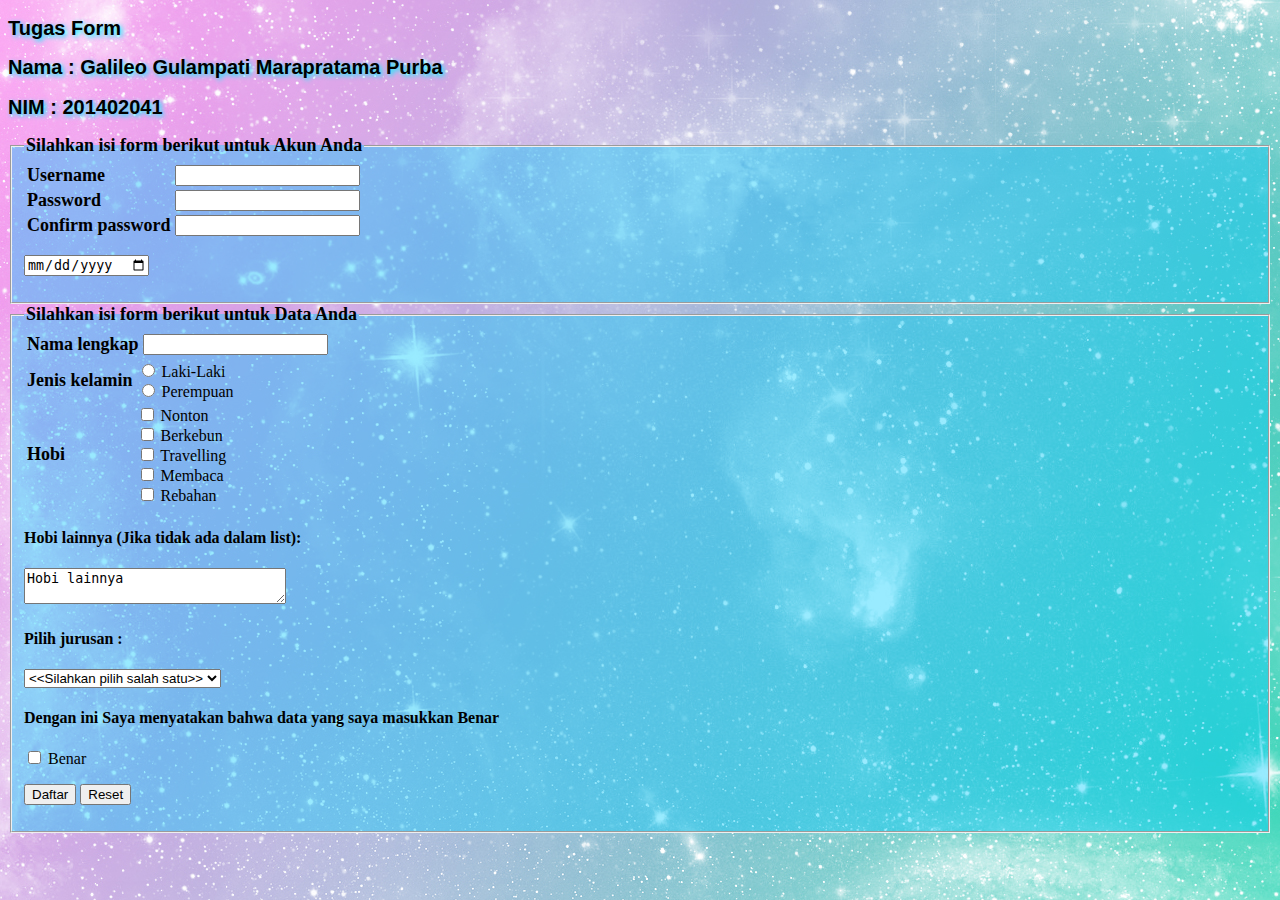
<file: Index.html>
<!DOCTYPE html>
<html lang="en">
<head>
    <meta charset="UTF-8">
    <meta name="viewport" content="width=device-width, initial-scale=1.0">
    <link rel="stylesheet" href="Form.css">
    <title>Tugas Membuat Form</title>
</head>
<body>
    <h2>Tugas Form</h2>
    <h2>Nama : Galileo Gulampati Marapratama Purba</h2>
    <h2>NIM  : 201402041</h2>
    <form method="POST" action="daftar.php">
        <fieldset>
           
           <legend><b>Silahkan isi form berikut untuk Akun Anda</b></legend>
           <table>
               <tr>
                   <td><label for="username"><b>Username</b></label></td>
                   <td><input type="text" name="username" id="username" required></td>
               </tr>
           
               <tr>
                   <td><label for="password"><b>Password</b></label></td>
                   <td><input type="password" name="password" id="password" required minlength="8"></td>
               </tr>
           
               <tr>
                   <td><label for="cpassword"><b>Confirm password</b></label></td>
                   <td><input type="password" name="cpassword" id="cpassword" required minlength="8"></td>
               </tr>
          </table>
               <p>
                   <input type="date" name="tanggal">
               </p>
        </fieldset>

        <fieldset>
           <legend><b>Silahkan isi form berikut untuk Data Anda</b></legend>

           <table>
               <tr>
                   <td><label for ="name"><b>Nama lengkap</b></label></td>
                   <td><input type="text" name="name" id="name" required></td>
               </tr>
           </table>

           <table>
               <tr>
                   <td><b>Jenis kelamin</b></td>
                   <td>
                   <input type="radio" name="gender" id="gender1">
                   <label for="gender1">Laki-Laki</label><br>
                   <input type="radio" name="gender" id="gender2">
                   <label for="gender2">Perempuan</label><br>
                   </td>
               </tr>

               <tr>
                   <td><b>Hobi</b></td>
                   <td>
                    <input type="checkbox" name="hobi1" id="hobi1">
                    <label for="hobi1">Nonton</label><br>
                    <input type="checkbox" name="hobi2" id="hobi2">
                    <label for="hobi2">Berkebun</label><br>
                    <input type="checkbox" name="hobi3" id="hobi3">
                    <label for="hobi3">Travelling</label><br>
                    <input type="checkbox" name="hobi4" id="hobi4">
                    <label for="hobi4">Membaca</label><br>
                    <input type="checkbox" name="hobi5" id="hobi5">
                    <label for="hobi5">Rebahan</label><br>
                   </td>
               </tr>
            </table>
           
            <p>
                <h4>Hobi lainnya (Jika tidak ada dalam list):</h4>
               <textarea name="Hobi lainnya" id="" cols="30" rows="2">Hobi lainnya</textarea>
           
               <h4>Pilih jurusan :</h4>
               <select name="Jurusan" id="">
                   <option value="">&lt;&lt;Silahkan pilih salah satu&gt;&gt;</option>
                   <option value="S1TI">S1 Teknologi Informasi</option>
                   <option value="S1Ilkom">S1 Ilmu Komputer</option>
               </select>

               <h4>Dengan ini Saya menyatakan bahwa data yang saya masukkan Benar</h4>
               <input type="checkbox" name="benar" id="benar" required>
               <label for="benar">Benar</label>
           </p>

           <p>
               <input type="submit" value="Daftar">
               <button type="reset">Reset</button>
           </p>
        </fieldset>
    </form>
</body>
</html>
</file>
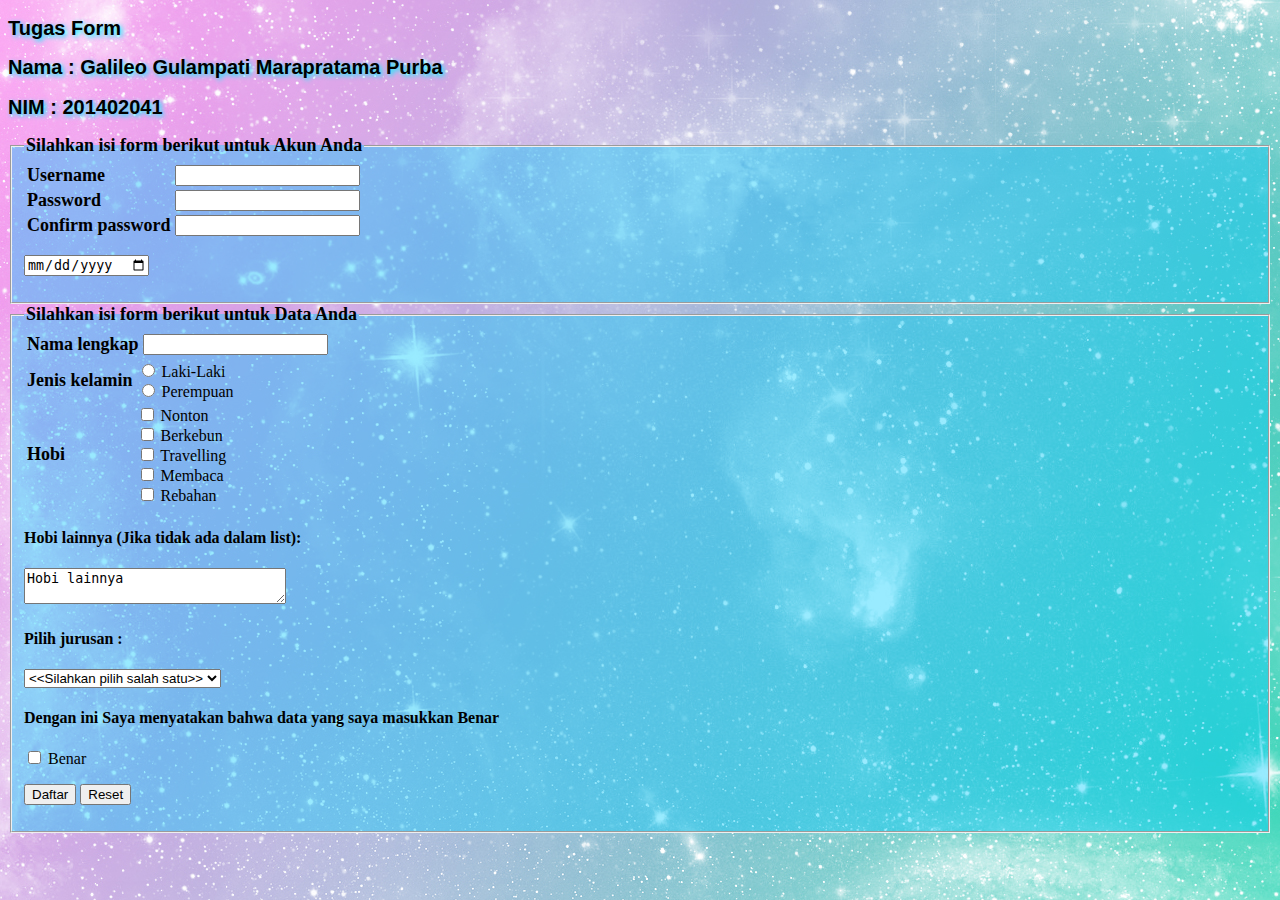
<file: Web Form Fix.html>
<!DOCTYPE html>
<html lang="en">
<head>
    <meta charset="UTF-8">
    <meta name="viewport" content="width=device-width, initial-scale=1.0">
    <link rel="stylesheet" href="Form.css">
    <title>Tugas Membuat Form</title>
</head>
<body>
    <h2>Tugas Form</h2>
    <h2>Nama : Galileo Gulampati Marapratama Purba</h2>
    <h2>NIM  : 201402041</h2>
    <form method="POST" action="daftar.php">
        <fieldset>
           
           <legend><b>Silahkan isi form berikut untuk Akun Anda</b></legend>
           <table>
               <tr>
                   <td><label for="username"><b>Username</b></label></td>
                   <td><input type="text" name="username" id="username" required></td>
               </tr>
           
               <tr>
                   <td><label for="password"><b>Password</b></label></td>
                   <td><input type="password" name="password" id="password" required minlength="8"></td>
               </tr>
           
               <tr>
                   <td><label for="cpassword"><b>Confirm password</b></label></td>
                   <td><input type="password" name="cpassword" id="cpassword" required minlength="8"></td>
               </tr>
          </table>
               <p>
                   <input type="date" name="tanggal">
               </p>
        </fieldset>

        <fieldset>
           <legend><b>Silahkan isi form berikut untuk Data Anda</b></legend>

           <table>
               <tr>
                   <td><label for ="name"><b>Nama lengkap</b></label></td>
                   <td><input type="text" name="name" id="name" required></td>
               </tr>
           </table>

           <table>
               <tr>
                   <td><b>Jenis kelamin</b></td>
                   <td>
                   <input type="radio" name="gender" id="gender1">
                   <label for="gender1">Laki-Laki</label><br>
                   <input type="radio" name="gender" id="gender2">
                   <label for="gender2">Perempuan</label><br>
                   </td>
               </tr>

               <tr>
                   <td><b>Hobi</b></td>
                   <td>
                    <input type="checkbox" name="hobi1" id="hobi1">
                    <label for="hobi1">Nonton</label><br>
                    <input type="checkbox" name="hobi2" id="hobi2">
                    <label for="hobi2">Berkebun</label><br>
                    <input type="checkbox" name="hobi3" id="hobi3">
                    <label for="hobi3">Travelling</label><br>
                    <input type="checkbox" name="hobi4" id="hobi4">
                    <label for="hobi4">Membaca</label><br>
                    <input type="checkbox" name="hobi5" id="hobi5">
                    <label for="hobi5">Rebahan</label><br>
                   </td>
               </tr>
            </table>
           
            <p>
                <h4>Hobi lainnya (Jika tidak ada dalam list):</h4>
               <textarea name="Hobi lainnya" id="" cols="30" rows="2">Hobi lainnya</textarea>
           
               <h4>Pilih jurusan :</h4>
               <select name="Jurusan" id="">
                   <option value="">&lt;&lt;Silahkan pilih salah satu&gt;&gt;</option>
                   <option value="S1TI">S1 Teknologi Informasi</option>
                   <option value="S1Ilkom">S1 Ilmu Komputer</option>
               </select>

               <h4>Dengan ini Saya menyatakan bahwa data yang saya masukkan Benar</h4>
               <input type="checkbox" name="benar" id="benar" required>
               <label for="benar">Benar</label>
           </p>

           <p>
               <input type="submit" value="Daftar">
               <button type="reset">Reset</button>
           </p>
        </fieldset>
    </form>
</body>
</html>
</file>
<file: Form.css>
h2 {font-family: Arial, Helvetica, sans-serif; font-size: 20px; text-shadow: 2px 2px 5px rgb(0, 247, 255);}
body {background-image: url("Pastel-blue.jpg");}
b {font-size: 18px;}
fieldset {background-color:rgba(0, 204, 255, 0.4);}
</file>
